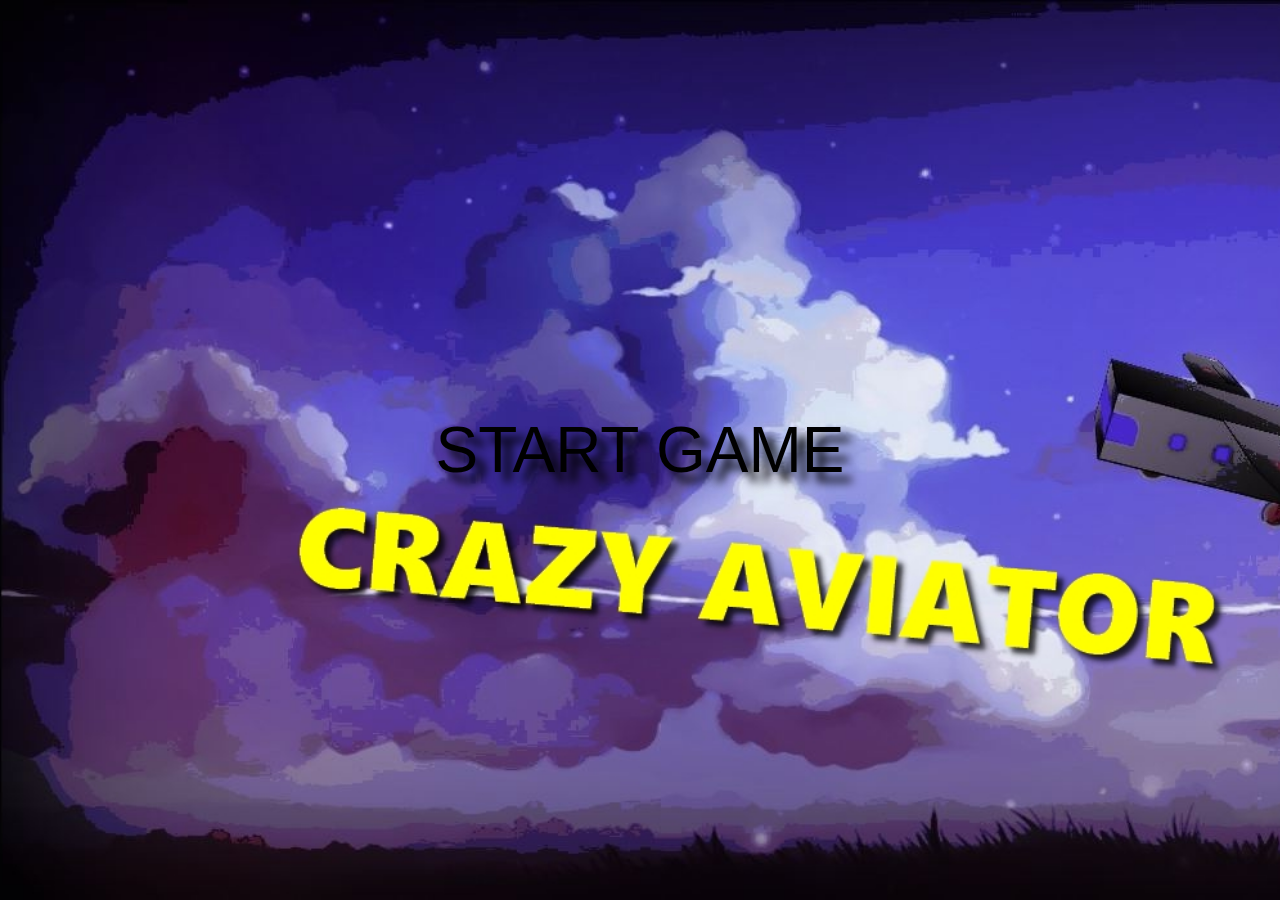
<file: index.html>
<!DOCTYPE html>
<html lang="ru">

<head>
  <meta charset="UTF-8">
  <meta name="viewport" content="width=device-width, initial-scale=1">
  <link rel="shortcut icon" href="#" type="image/x-icon">
  <title>3d - самолет</title>
  <link rel="stylesheet" href="css/style.css">
</head>

<body>

<input id="start" class="visually-hidden" type="checkbox">
<label for="start" class="start-screen">START GAME</label>

<div class="wrapper">
  <audio src="calambur.mp3" controls loop class="sound" tabindex="0">PLAY</audio>

  <label for="chassis">Шасси</label>
  <input id="chassis" type="checkbox">

  <label for="barrel">Бочка</label>
  <input id="barrel" type="checkbox">

  <label for="loop">Петля</label>
  <input id="loop" type="checkbox">

  <label for="fire">Fire</label>
  <input id="fire" type="checkbox">

  <h1>3D AVIATOR only HTML & CSS</h1>

  <div class="jet">
    <div class="jet__body">
      <!-- стороны -->
      <div class="jet__side jet__side--left">····</div>
      <div class="jet__side jet__side--right">····</div>
      <div class="jet__side jet__side--back"></div>
      <div class="jet__side jet__side--front"></div>
      <div class="jet__side jet__side--top"></div>
      <div class="jet__side jet__side--bottom"></div>

      <!-- хвост -->
      <div class="jet__side jet__side--tail">X</div>

      <!-- крылья -->
      <div class="jet__side jet__side_wing jet__side_wing--left">&#9733;
        <div class="jet__rocket jet__rocket--left"></div>
      </div>
      <div class="jet__side jet__side_wing jet__side_wing--right">&#9733;
        <div class="jet__rocket jet__rocket--right"></div>
      </div>

      <!-- шасси -->
      <div class="jet__side jet__side_chassis jet__side_chassis--front"></div>
      <div class="jet__side jet__side_chassis jet__side_chassis--left"></div>
      <div class="jet__side jet__side_chassis jet__side_chassis--right"></div>
    </div>
  </div>
</div>

<script src="js/index.js"></script>
</body>

</html>
</file>
<file: css/style.css>
@import url('./jet.css');
@import url('./controls.css');

*,
::before,
::after {
    padding: 0;
    margin: 0;
    box-sizing: border-box;
}

/*безопасное скрытие элемента*/
.visually-hidden {
    position: absolute;
    width: 1px;
    height: 1px;
    margin: -1px;
    border: 0;
    padding: 0;
    clip: rect(0 0 0 0);
    overflow: hidden;
}


body {
    display: flex;
    height: 100vh;
    background-color: black;
    font-family: Geometria, sans-serif;
    color: #ccc;
    user-select: none;
    overflow: hidden;
}

h1 {
    margin: 50px auto;
    text-align: center;
    color: gold;
}

.wrapper {
    position: relative;
    margin: auto;
    width: 1200px;
    height: 700px;
    background-image: url("../img/bg-small.jpg");
    background-size: cover;
    background-position: left center;
    background-repeat: repeat-x;
    overflow: hidden;

    animation-name: scrollBg;
    animation-duration: 5s;
    animation-timing-function: linear;
    animation-fill-mode: forwards;
    animation-iteration-count: infinite;
}

@keyframes scrollBg {
    0% {
        background-position: left center;
    }
    100% {
        background-position: -2262px center;
    }
}

.start-screen {
    position: absolute;
    width: 100vw;
    height: 100vh;
    display: flex;
    justify-content: center;
    align-items: center;

    background-color: black;
    background-image: url("../img/start-screen.JPG");
    background-size: cover;
    background-position: left center;
    background-repeat: repeat-x;
    color: black;

    font-size: 5vw;
    transition: 1s;
    z-index: 2;

    animation-name: start;
    animation-duration: 2s;
    animation-fill-mode: forwards;
    animation-iteration-count: infinite;
}

@keyframes start {
    0% {
        color: gold;
    }
    50% {
        color: black;
    }
    100% {
        color: gold;
    }
}

.start-screen:hover {
    text-shadow: 10px 10px 10px black;
}

.sound {
    position : absolute;
    top: 50px;
    left: 10px;
    opacity: 0.2;
    transition: 0.2s;
}

.sound:hover {
    opacity: 1;
}
</file>
